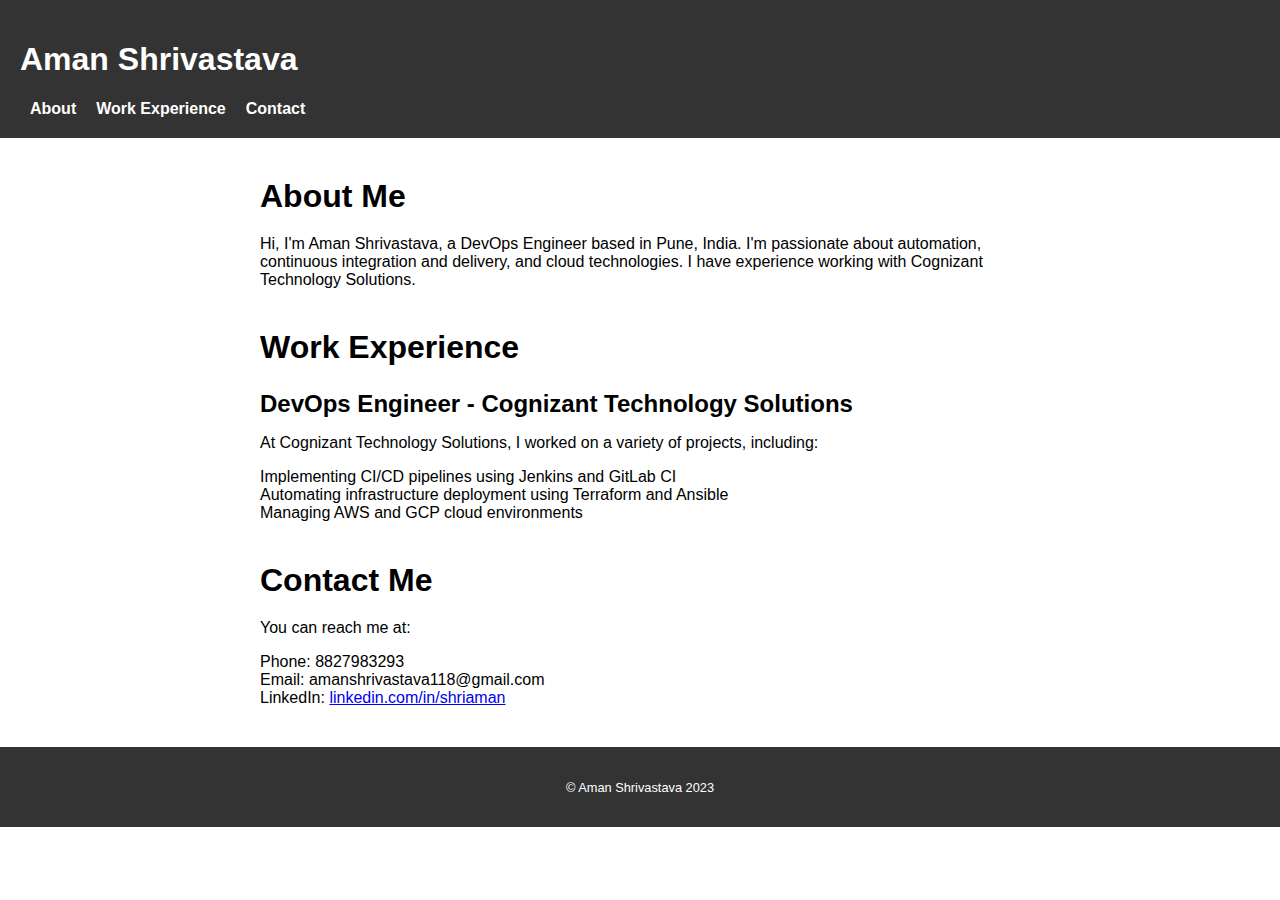
<file: index.html>
<!DOCTYPE html>
<html>
<head>
	<title>Aman Shrivastava's Portfolio</title>
	<meta charset="utf-8">
	<meta name="viewport" content="width=device-width, initial-scale=1.0">
	<link rel="stylesheet" type="text/css" href="style.css">
</head>
<body>
	<header>
		<h1>Aman Shrivastava</h1>
		<nav>
			<ul>
				<li><a href="#about">About</a></li>
				<li><a href="#work">Work Experience</a></li>
				<li><a href="#contact">Contact</a></li>
			</ul>
		</nav>
	</header>
	<main>
		<section id="about">
			<h2>About Me</h2>
			<p>Hi, I'm Aman Shrivastava, a DevOps Engineer based in Pune, India. I'm passionate about automation, continuous integration and delivery, and cloud technologies. I have experience working with Cognizant Technology Solutions.</p>
		</section>
		<section id="work">
			<h2>Work Experience</h2>
			<div class="job">
				<h3>DevOps Engineer - Cognizant Technology Solutions</h3>
				<p>At Cognizant Technology Solutions, I worked on a variety of projects, including:</p>
				<ul>
					<li>Implementing CI/CD pipelines using Jenkins and GitLab CI</li>
					<li>Automating infrastructure deployment using Terraform and Ansible</li>
					<li>Managing AWS and GCP cloud environments</li>
				</ul>
			</div>
		</section>
		<section id="contact">
			<h2>Contact Me</h2>
			<p>You can reach me at:</p>
			<ul>
				<li>Phone: 8827983293</li>
				<li>Email: amanshrivastava118@gmail.com</li>
				<li>LinkedIn: <a href="https://www.linkedin.com/in/shriaman/">linkedin.com/in/shriaman</a></li>
			</ul>
		</section>
	</main>
	<footer>
		<p>&copy; Aman Shrivastava 2023</p>
	</footer>
</body>
</html>
</file>
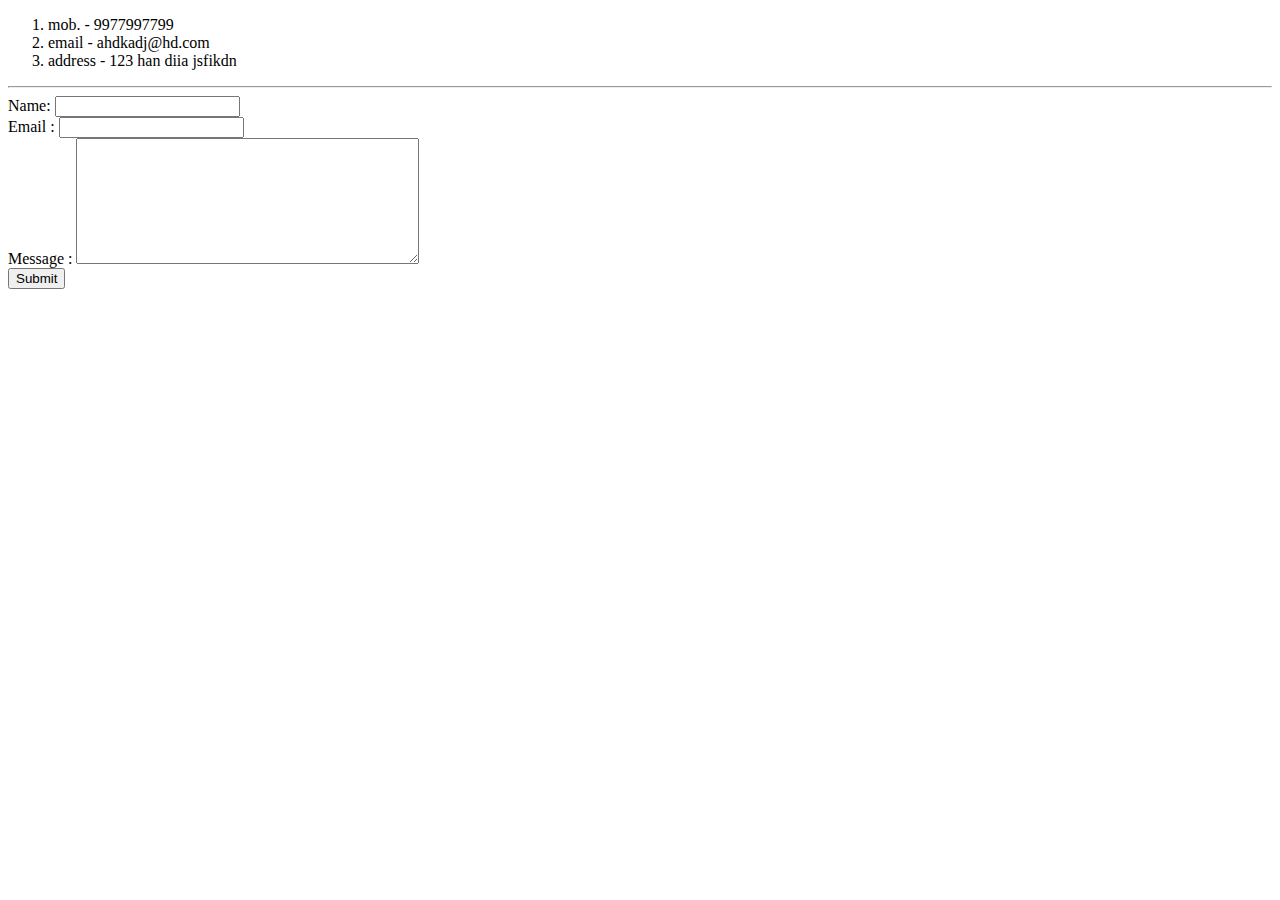
<file: contact.html>
<!DOCTYPE html>
<html>
  <head>
    <meta charset="utf-8">
    <title>My contact</title>
  </head>
  <body>
    <ol>
      <li>
        mob. - 9977997799
      </li>
      <li>
        email - ahdkadj@hd.com
      </li>
      <li>
        address - 123 han diia jsfikdn
      </li>
    </ol>
    <hr>
    <form action="mailto:info@abc.com" method="post" enctype="text/plain">
      <label>Name:</label>
      <input type="text" = name="YourName" value=""  /><br />
      <label for="">Email :</label>
      <input type="email" name="YourEmail" value=""><br />
      <label for="">Message :</label>
      <textarea name="YourMessage" rows="8" cols="40"></textarea><br>
      <input type="submit" />

    </form>
  </body>
</html>
</file>
<file: style.css>
* {
	box-sizing: border-box;
}

body {
	font-family: Arial, sans-serif;
	margin: 0;
	padding: 0;
}

header {
	background-color: #333;
	color: #fff;
	padding: 20px;
}

nav {
	display: flex;
	justify-content: space-between;
	align-items: center;
}

nav ul {
	list-style: none;
	display: flex;
	margin: 0;
	padding: 0;
}

nav li {
	margin: 0 10px;
}

nav a {
	color: #fff;
	text-decoration: none;
	font-weight: bold;
	transition: all 0.2s ease-in-out;
}

nav a:hover {
	color: #ffcc00;
}

main {
	max-width: 800px;
	margin: 20px auto;
	padding: 0 20px;
}

section {
	margin: 40px 0;
}

h2 {
	font-size: 2rem;
	margin-bottom: 20px;
}

.job {
	margin-bottom: 40px;
}

.job h3 {
	font-size: 1.5rem;
	margin-bottom: 10px;
}

ul {
	margin: 0;
	padding: 0;
	list-style: none;
}

footer {
	background-color: #333;
	color: #fff;
	text-align: center;
	padding: 20px;
	font-size: 0.8rem;
}
</file>
